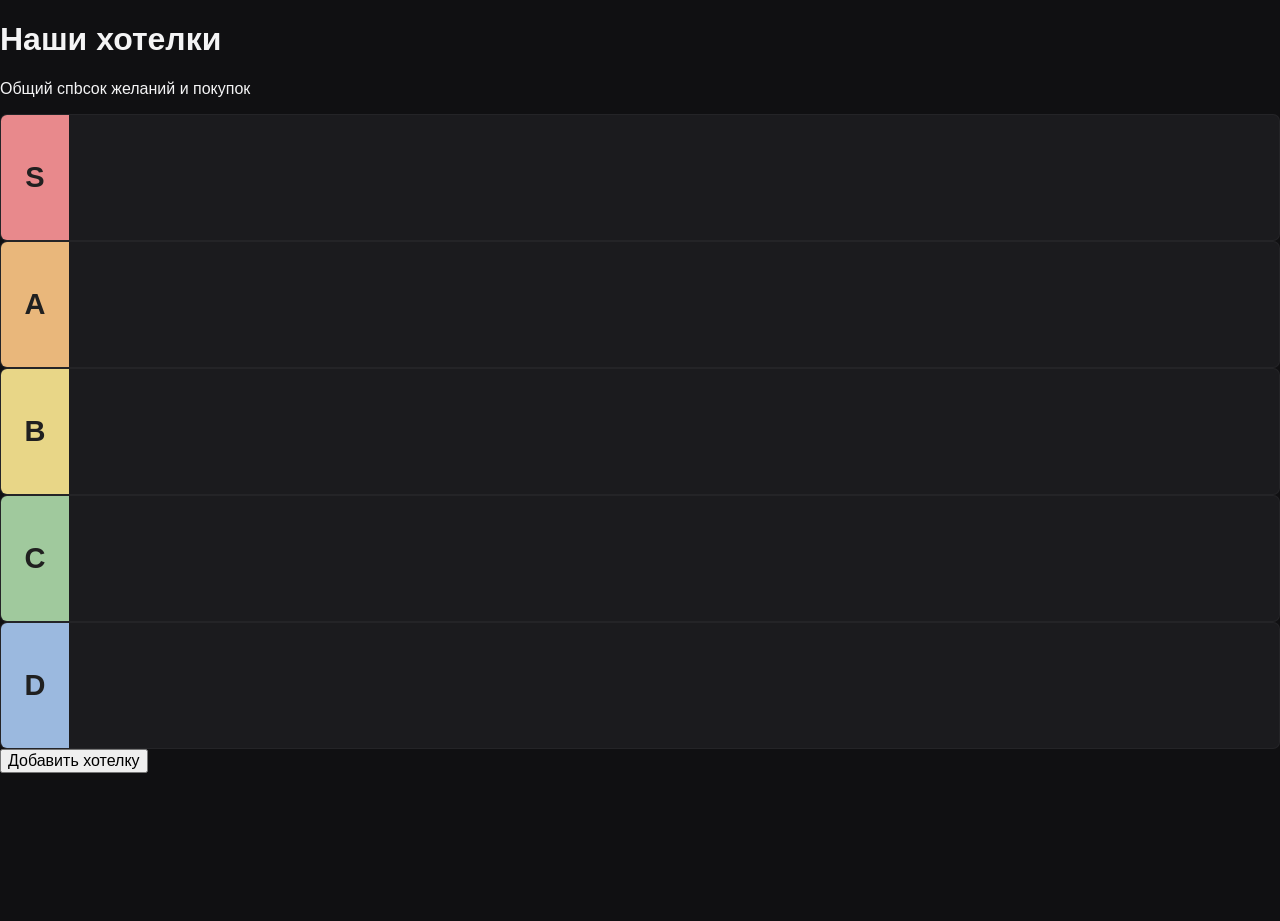
<file: tierListPreview.html>
<!DOCTYPE html>
<html lang="ru">
<head>
    <meta charset="UTF-8">
    <meta name="viewport" content="width=device-width, initial-scale=1.0">
    <title>Наши хотелки</title>
    <link rel="stylesheet" href="style.css">
    <script src="script.js" defer></script>
</head>
<body>
    <header class="header">
        <h1>Наши хотелки</h1>
        <p>Общий спbсок желаний и покупок</p>
    </header>

    <main class="main">
        <section class="tier-list" id="tier-list">
            <div class="tier-row">
                <div class="tier-label rank-s">S</div>
                <div class="tier-items" data-rank="S"></div>
            </div>

            <div class="tier-row">
                <div class="tier-label rank-a">A</div>
                <div class="tier-items" data-rank="A"></div>
            </div>

            <div class="tier-row">
                <div class="tier-label rank-b">B</div>
                <div class="tier-items" data-rank="B"></div>
            </div>

            <div class="tier-row">
                <div class="tier-label rank-c">C</div>
                <div class="tier-items" data-rank="C"></div>
            </div>

            <div class="tier-row">
                <div class="tier-label rank-d">D</div>
                <div class="tier-items" data-rank="D"></div>
            </div>
        </section>

        <button id="add-item">Добавить хотелку</button>
    </main>
</body>
</html>
</file>
<file: style.css>
:root {
    font-family: Arial, Helvetica, sans-serif;
    color: #f4f4f5;
    background: #101012;
    font-synthesis: none;
    text-rendering: optimizeLegibility;

    --background: #101012;
    --panel: #18181c;
    --border: #303036;
    --muted: #92929d;
    --accent: #c5f277;
}

* {
    box-sizing: border-box;
}

body {
    min-width: 320px;
    min-height: 100vh;
    margin: 0;
}

button,
input {
    font: inherit;
}

button {
    cursor: pointer;
}

button:disabled {
    cursor: wait;
    opacity: 0.65;
}

.auth-page {
    display: grid;
    grid-template-columns: 1fr 1fr;
    min-height: 100vh;
}

.auth-intro {
    display: flex;
    flex-direction: column;
    justify-content: space-between;
    padding: 42px 52px;

    background:
        radial-gradient(
            ellipse at 15% 85%,
            #343d244a,
            transparent 45%
        ),
        #151518;

    border-right: 1px solid var(--border);
}

.logo {
    width: fit-content;
    color: #f4f4f5;
    font-size: 25px;
    font-weight: 800;
    letter-spacing: -2px;
    text-decoration: none;
}

.logo span {
    color: var(--accent);
}

.intro-text {
    max-width: 520px;
    margin: 60px auto;
}

.eyebrow,
.card-caption {
    color: var(--accent);
    font-size: 11px;
    font-weight: 700;
    letter-spacing: 2px;
}

.intro-text h1 {
    margin: 24px 0;
    font-size: clamp(42px, 5vw, 68px);
    line-height: 1.05;
    letter-spacing: -3px;
}

.intro-text h1 span {
    color: var(--accent);
}

.intro-description {
    max-width: 390px;
    color: #aaaab4;
    font-size: 16px;
    line-height: 1.8;
}

.intro-footer {
    color: var(--muted);
    font-size: 13px;
}

.auth-section {
    display: grid;
    place-items: center;
    padding: 32px 24px;
}

.auth-card {
    width: 100%;
    max-width: 420px;
}

.card-caption {
    margin-bottom: 28px;
}

.auth-tabs {
    display: grid;
    grid-template-columns: 1fr 1fr;
    gap: 5px;
    margin-bottom: 32px;
    padding: 5px;
    background: #1d1d21;
    border-radius: 10px;
}

.auth-tab {
    padding: 12px;
    border: 0;
    border-radius: 7px;
    background: transparent;
    color: var(--muted);
    transition: background 0.2s, color 0.2s;
}

.auth-tab.active {
    background: #303036;
    color: #fff;
}

.auth-card h2 {
    margin: 0 0 10px;
    font-size: 30px;
    letter-spacing: -1px;
}

.form-description {
    margin: 0 0 30px;
    color: var(--muted);
    font-size: 14px;
    line-height: 1.6;
}

#auth-form {
    display: flex;
    flex-direction: column;
}

.form-group {
    display: flex;
    flex-direction: column;
}

#auth-form label {
    margin-bottom: 9px;
    font-size: 13px;
    font-weight: 600;
}

#auth-form input {
    width: 100%;
    margin-bottom: 22px;
    padding: 15px;
    border: 1px solid var(--border);
    border-radius: 9px;
    outline: none;
    background: #1b1b1f;
    color: #fff;
    transition: border-color 0.2s;
}

#auth-form input::placeholder {
    color: #686872;
}

#auth-form input:focus {
    border-color: var(--accent);
}

#auth-form input:disabled {
    opacity: 0.5;
}

.submit-button {
    display: flex;
    align-items: center;
    justify-content: space-between;

    width: 100%;
    padding: 16px;
    border: 0;
    border-radius: 9px;

    background: var(--accent);
    color: #171a11;
    font-weight: 700;

    transition: filter 0.2s, transform 0.2s;
}

.submit-button:hover:not(:disabled) {
    filter: brightness(1.08);
}

.submit-button:active:not(:disabled) {
    transform: scale(0.99);
}

.submit-button span {
    font-size: 20px;
}

.form-message {
    min-height: 20px;
    margin: 15px 0 0;
    color: var(--accent);
    font-size: 13px;
    line-height: 1.6;
    overflow-wrap: anywhere;
}

.form-message.error {
    color: #ff9292;
}

.logout-button {
    width: 100%;
    margin-top: 10px;
    padding: 12px;

    border: 1px solid var(--border);
    border-radius: 9px;

    background: transparent;
    color: #f4f4f5;
}

.logout-button:hover {
    background: #25252b;
}

.privacy-note {
    margin-top: 35px;
    color: #777781;
    font-size: 12px;
    text-align: center;
}

[hidden] {
    display: none !important;
}

@media (max-width: 760px) {
    .auth-page {
        grid-template-columns: 1fr;
    }

    .auth-intro {
        min-height: 240px;
        padding: 26px;
        border-right: 0;
        border-bottom: 1px solid var(--border);
    }

    .intro-text {
        margin: 35px 0 15px;
    }

    .intro-text h1 {
        margin: 16px 0;
        font-size: 42px;
        letter-spacing: -2px;
    }

    .intro-description {
        font-size: 14px;
    }

    .intro-footer {
        margin-bottom: 0;
    }

    .auth-section {
        padding: 38px 24px;
    }
}

/* ===== СТРАНИЦА ВЫБОРА СЕМЕЙ ===== */

.families-page {
    min-height: 100vh;
    background:
        radial-gradient(
            ellipse at 8% 0%,
            #343d241c,
            transparent 35%
        ),
        var(--background);
}

.site-header {
    display: flex;
    align-items: center;
    justify-content: space-between;
    min-height: 84px;
    padding: 0 6%;
    border-bottom: 1px solid var(--border);
}

.profile {
    display: flex;
    align-items: center;
    gap: 11px;
}

.profile-avatar,
.member-avatar {
    display: grid;
    place-items: center;
    flex-shrink: 0;
    border: 1px solid #ffffff1a;
    border-radius: 50%;
    font-weight: 700;
}

.profile-avatar {
    width: 40px;
    height: 40px;
    background: #333b27;
    color: var(--accent);
}

.profile-info {
    display: flex;
    flex-direction: column;
    gap: 4px;
}

.profile-name {
    font-size: 13px;
    font-weight: 700;
}

.profile-label {
    color: var(--muted);
    font-size: 11px;
}

.profile-menu {
    width: 34px;
    height: 34px;
    margin-left: 8px;
    border: 1px solid var(--border);
    border-radius: 8px;
    background: var(--panel);
    color: #fff;
    font-size: 22px;
}

.families-main {
    width: min(1200px, 88%);
    margin: 0 auto;
    padding: 70px 0 30px;
}

.families-heading {
    display: flex;
    align-items: flex-end;
    justify-content: space-between;
    gap: 30px;
    margin-bottom: 70px;
}

.families-heading h1 {
    margin: 21px 0 18px;
    font-size: clamp(42px, 5vw, 65px);
    line-height: 1.05;
    letter-spacing: -3px;
}

.families-heading h1 span {
    color: var(--accent);
}

.families-subtitle {
    max-width: 470px;
    margin: 0;
    color: #aaaab4;
    font-size: 15px;
    line-height: 1.8;
}

.family-limit {
    min-width: 150px;
    margin-bottom: 7px;
    padding: 18px;
    border: 1px solid var(--border);
    border-radius: 12px;
    background: #18181ca8;
}

.limit-number {
    display: block;
    font-size: 31px;
    font-weight: 700;
    letter-spacing: -1px;
}

.limit-number > span {
    color: #71717c;
}

.limit-caption {
    display: block;
    margin-top: 4px;
    color: var(--muted);
    font-size: 10px;
    letter-spacing: 2px;
}

.limit-progress {
    display: flex;
    gap: 5px;
    margin-top: 14px;
}

.limit-progress span {
    height: 4px;
    flex: 1;
    border-radius: 5px;
    background: #36363d;
}

.limit-progress span:nth-child(-n+2) {
    background: var(--accent);
}

.section-heading {
    display: flex;
    align-items: baseline;
    gap: 15px;
    margin-bottom: 22px;
}

.section-heading h2 {
    margin: 0;
    font-size: 21px;
    letter-spacing: -0.5px;
}

.section-heading > span {
    color: var(--muted);
    font-size: 12px;
}

.family-grid {
    display: grid;
    grid-template-columns: repeat(3, minmax(0, 1fr));
    gap: 18px;
}

.family-card,
.create-family-card {
    display: flex;
    min-width: 0;
    min-height: 315px;
    padding: 23px;
    border: 1px solid var(--border);
    border-radius: 15px;
    text-align: left;
}

.family-card {
    flex-direction: column;
    background: linear-gradient(145deg, #1b1b20, #151518);
    color: #f4f4f5;
    text-decoration: none;
    transition:
        border-color 0.2s,
        background 0.2s,
        transform 0.2s;
}

.family-card:hover {
    transform: translateY(-3px);
    border-color: #55564a;
    background: linear-gradient(145deg, #22231f, #18181c);
}

.family-card-featured {
    border-color: #59634a;
    background:
        radial-gradient(
            ellipse at 100% 0%,
            #647b3d20,
            transparent 60%
        ),
        #191a18;
}

.family-card-top {
    display: flex;
    align-items: center;
    justify-content: space-between;
    gap: 8px;
}

.family-icon {
    display: grid;
    place-items: center;
    width: 46px;
    height: 46px;
    border-radius: 12px;
    font-size: 29px;
    line-height: 1;
}

.family-icon-green {
    background: #c5f27719;
    color: var(--accent);
}

.family-icon-purple {
    background: #a5a4ff19;
    color: #aaa9ff;
}

.role-badge {
    padding: 7px 9px;
    border: 1px solid #c5f27735;
    border-radius: 6px;
    color: var(--accent);
    font-size: 9px;
    font-weight: 700;
    letter-spacing: 0.8px;
}

.role-member {
    border-color: #a5a4ff35;
    color: #aaa9ff;
}

.family-card-body {
    flex: 1;
    padding: 25px 0 20px;
}

.family-card-body h3 {
    margin: 0 0 10px;
    font-size: 23px;
    letter-spacing: -0.7px;
    overflow-wrap: anywhere;
}

.family-card-body h3 span,
.family-modal h2 span {
    color: var(--accent);
}

.family-card-body p {
    max-width: 260px;
    margin: 0;
    color: var(--muted);
    font-size: 13px;
    line-height: 1.7;
}

.family-stats {
    display: flex;
    gap: 30px;
    padding: 17px 0;
    border-top: 1px solid var(--border);
}

.family-stats > div {
    display: flex;
    flex-direction: column;
    gap: 5px;
}

.family-stats strong {
    font-size: 18px;
}

.family-stats div span {
    color: var(--muted);
    font-size: 11px;
}

.family-card-footer {
    display: flex;
    align-items: center;
    justify-content: space-between;
    gap: 10px;
    padding-top: 15px;
    border-top: 1px solid var(--border);
}

.avatar-stack {
    display: flex;
    align-items: center;
    padding-left: 2px;
}

.member-avatar {
    width: 29px;
    height: 29px;
    margin-left: -3px;
    border: 2px solid #1b1b20;
    font-size: 10px;
}

.member-one {
    background: #414b32;
    color: #d9f7a7;
}

.member-two {
    background: #523d4d;
    color: #f7c5df;
}

.member-three {
    background: #45456b;
    color: #d1d0ff;
}

.member-four {
    background: #684a36;
    color: #ffdab5;
}

.member-five {
    background: #333339;
    color: #dddde5;
}

.open-family {
    color: #dedee4;
    font-size: 12px;
    font-weight: 600;
}

.open-family > span {
    margin-left: 5px;
    color: var(--accent);
}

.create-family-card {
    flex-direction: column;
    align-items: flex-start;
    justify-content: center;
    background: #15151875;
    color: #f4f4f5;
    cursor: pointer;
    transition:
        background 0.2s,
        border-color 0.2s,
        transform 0.2s;
}

.create-family-card:hover {
    transform: translateY(-3px);
    border-color: var(--accent);
    background: #c5f27708;
}

.create-icon {
    display: grid;
    place-items: center;
    width: 48px;
    height: 48px;
    margin-bottom: 23px;
    border: 1px dashed #777781;
    border-radius: 12px;
    color: var(--accent);
    font-size: 27px;
    font-weight: 300;
}

.create-title {
    font-size: 19px;
    font-weight: 700;
}

.create-description {
    max-width: 230px;
    margin-top: 10px;
    color: var(--muted);
    font-size: 13px;
    line-height: 1.7;
}

.create-bottom {
    display: flex;
    justify-content: space-between;
    align-items: center;
    width: 100%;
    gap: 8px;
    margin-top: 27px;
    padding-top: 16px;
    border-top: 1px solid var(--border);
    color: var(--muted);
    font-size: 9px;
    font-weight: 700;
    letter-spacing: 1px;
}

.create-bottom span {
    color: var(--accent);
    font-size: 16px;
}

.families-footer {
    display: flex;
    justify-content: space-between;
    gap: 15px;
    margin-top: 55px;
    padding-top: 20px;
    border-top: 1px solid var(--border);
    color: #666671;
    font-size: 10px;
    letter-spacing: 1px;
}

/* ===== ОКНО СОЗДАНИЯ СЕМЬИ ===== */

.modal-overlay {
    position: fixed;
    z-index: 100;
    inset: 0;
    display: grid;
    place-items: center;
    padding: 20px;
    background: #000000b8;
    backdrop-filter: blur(8px);
}

.modal-overlay[hidden] {
    display: none;
}

.family-modal {
    position: relative;
    width: 100%;
    max-width: 440px;
    padding: 35px;
    border: 1px solid #414149;
    border-radius: 16px;
    background: #19191e;
    box-shadow: 0 25px 80px #00000055;
}

.modal-close {
    position: absolute;
    top: 15px;
    right: 17px;
    width: 35px;
    height: 35px;
    border: 1px solid var(--border);
    border-radius: 8px;
    background: transparent;
    color: #fff;
    font-size: 23px;
}

.family-modal h2 {
    margin: 15px 0 12px;
    font-size: 30px;
    letter-spacing: -1px;
}

.modal-description {
    margin: 0 0 27px;
    color: var(--muted);
    font-size: 13px;
    line-height: 1.8;
}

.family-modal form {
    display: flex;
    flex-direction: column;
}

.family-modal label {
    margin-bottom: 9px;
    font-size: 13px;
    font-weight: 600;
}

.family-modal input {
    width: 100%;
    margin-bottom: 20px;
    padding: 15px;
    border: 1px solid var(--border);
    border-radius: 9px;
    outline: none;
    background: #111114;
    color: #fff;
}

.family-modal input:focus {
    border-color: var(--accent);
}

.family-modal .form-message {
    overflow-wrap: anywhere;
}

@media (max-width: 950px) {
    .family-grid {
        grid-template-columns: repeat(2, minmax(0, 1fr));
    }
}

@media (max-width: 600px) {
    .site-header {
        min-height: 70px;
        padding: 0 6%;
    }

    .families-main {
        width: 88%;
        padding-top: 42px;
    }

    .families-heading {
        align-items: flex-start;
        flex-direction: column;
        gap: 25px;
        margin-bottom: 45px;
    }

    .families-heading h1 {
        font-size: 47px;
    }

    .family-limit {
        width: 100%;
    }

    .section-heading {
        align-items: flex-start;
        flex-direction: column;
        gap: 7px;
    }

    .family-grid {
        grid-template-columns: 1fr;
    }

    .family-card,
    .create-family-card {
        min-height: 300px;
    }

    .families-footer {
        flex-direction: column;
        line-height: 1.6;
    }

    .family-modal {
        padding: 28px 23px;
    }
}

/* ===== ТИР-ЛИСТ ===== */

.tier-page {
    min-height: 100vh;
    background:
        radial-gradient(ellipse at 8% 0%, #343d2415, transparent 35%),
        var(--background);
}

.back-link {
    color: #bdbdc7;
    font-size: 13px;
    text-decoration: none;
}

.back-link span {
    margin-right: 7px;
    color: var(--accent);
}

.back-link:hover {
    color: #fff;
}

.tier-main {
    width: min(1250px, 90%);
    margin: 0 auto;
    padding: 55px 0 35px;
}

.tier-heading {
    display: flex;
    align-items: flex-end;
    justify-content: space-between;
    gap: 28px;
    margin-bottom: 35px;
}

.tier-heading h1 {
    margin: 17px 0 14px;
    font-size: clamp(34px, 4vw, 54px);
    line-height: 1.1;
    letter-spacing: -2px;
    overflow-wrap: anywhere;
}

.tier-heading h1 span,
.activity-heading h2 span,
.tier-modal h2 span {
    color: var(--accent);
}

.tier-subtitle {
    max-width: 560px;
    margin: 0;
    color: var(--muted);
    font-size: 14px;
    line-height: 1.8;
}

.tier-heading-actions {
    display: flex;
    align-items: center;
    gap: 10px;
    flex-shrink: 0;
}

.secondary-button {
    display: inline-flex;
    align-items: center;
    justify-content: center;
    gap: 8px;
    min-height: 46px;
    padding: 12px 16px;
    border: 1px solid var(--border);
    border-radius: 9px;
    background: #1b1b1f;
    color: #f4f4f5;
    font-size: 13px;
    font-weight: 600;
    transition: border-color 0.2s, background 0.2s;
}

.secondary-button:hover {
    border-color: #65656c;
    background: #25252b;
}

.add-wish-button {
    min-height: 46px;
    width: auto;
    padding: 12px 17px;
    white-space: nowrap;
    font-size: 13px;
}

.tier-toolbar {
    display: flex;
    justify-content: space-between;
    align-items: center;
    gap: 15px;
    margin-bottom: 14px;
    color: var(--muted);
    font-size: 12px;
}

.autosave-status {
    text-align: right;
}

.autosave-status::before {
    display: inline-block;
    width: 6px;
    height: 6px;
    margin-right: 7px;
    border-radius: 50%;
    background: var(--accent);
    content: "";
    vertical-align: middle;
}

.autosave-status.status-error::before {
    background: #ff9292;
}

/* Доска */

.tier-board {
    display: flex;
    flex-direction: column;
    gap: 8px;
    padding: 10px;
    border: 1px solid var(--border);
    border-radius: 13px;
    background: #141416;
}

.tier-row {
    display: grid;
    grid-template-columns: 68px minmax(0, 1fr);
    min-height: 125px;
    overflow: hidden;
    border: 1px solid #ffffff0a;
    border-radius: 7px;
    background: #1b1b1e;
}

.tier-label {
    display: grid;
    place-items: center;
    color: #202020;
    font-size: 29px;
    font-weight: 800;
}

.rank-s {
    background: #e8898c;
}

.rank-a {
    background: #e9b77b;
}

.rank-b {
    background: #e8d687;
}

.rank-c {
    background: #a0c99d;
}

.rank-d {
    background: #9bb9df;
}

.tier-items {
    display: flex;
    align-content: flex-start;
    align-items: flex-start;
    flex-wrap: wrap;
    gap: 10px;
    min-width: 0;
    min-height: 125px;
    padding: 10px;
    outline: 2px solid transparent;
    outline-offset: -2px;
    transition: outline-color 0.15s, background 0.15s;
}

.tier-items.drag-over {
    outline-color: var(--accent);
    background: #c5f27708;
}

/* Карточка хотелки */

.tier-item {
    display: flex;
    flex-direction: column;
    width: 150px;
    overflow: hidden;
    border: 1px solid #ffffff12;
    border-radius: 8px;
    background: #25252a;
    color: #f4f4f5;
    cursor: grab;
    user-select: none;
    transition: border-color 0.15s, transform 0.15s, opacity 0.15s;
}

.tier-item:hover {
    transform: translateY(-2px);
    border-color: #777781;
}

.tier-item:focus-visible {
    outline: 2px solid var(--accent);
    outline-offset: 2px;
}

.tier-item:active {
    cursor: grabbing;
}

.tier-item.is-dragging {
    opacity: 0.35;
}

.tier-item img {
    display: block;
    width: 100%;
    height: 100px;
    object-fit: cover;
    background: #303036;
    pointer-events: none;
}

.tier-placeholder {
    display: grid;
    place-items: center;
    width: 100%;
    height: 100px;
    background:
        radial-gradient(circle at center, #343b29, transparent 70%),
        #242428;
    color: #a4c778;
    font-size: 30px;
    pointer-events: none;
}

.tier-item-info {
    display: flex;
    flex-direction: column;
    gap: 6px;
    padding: 10px;
    pointer-events: none;
}

.tier-item-title {
    font-size: 12px;
    font-weight: 700;
    line-height: 1.4;
    overflow-wrap: anywhere;
}

.tier-item-description {
    display: -webkit-box;
    overflow: hidden;
    color: #a4a4af;
    font-size: 10px;
    line-height: 1.5;
    overflow-wrap: anywhere;
    -webkit-box-orient: vertical;
    -webkit-line-clamp: 2;
}

.tier-empty-hint {
    align-self: center;
    margin: auto;
    color: #606069;
    font-size: 12px;
    pointer-events: none;
}

/* История */

.activity-section {
    margin-top: 55px;
}

.activity-heading {
    margin-bottom: 22px;
}

.activity-heading h2 {
    margin: 12px 0 0;
    font-size: 26px;
    letter-spacing: -1px;
}

.activity-list {
    display: flex;
    flex-direction: column;
    border-top: 1px solid var(--border);
}

.activity-entry {
    display: flex;
    align-items: flex-start;
    gap: 13px;
    padding: 17px 4px;
    border-bottom: 1px solid var(--border);
}

.activity-dot {
    flex-shrink: 0;
    width: 8px;
    height: 8px;
    margin-top: 6px;
    border-radius: 50%;
    background: var(--accent);
}

.activity-content {
    flex: 1;
    min-width: 0;
}

.activity-text {
    margin: 0;
    color: #dedee4;
    font-size: 13px;
    line-height: 1.6;
    overflow-wrap: anywhere;
}

.activity-time {
    display: block;
    margin-top: 5px;
    color: #777781;
    font-size: 11px;
}

.empty-activity,
.prototype-note {
    color: var(--muted);
    font-size: 12px;
    line-height: 1.7;
}

.prototype-note {
    margin-top: 28px;
    padding-top: 20px;
    border-top: 1px solid var(--border);
}

/* Окна */

.tier-modal-overlay {
    position: fixed;
    z-index: 100;
    inset: 0;
    display: grid;
    place-items: center;
    overflow-y: auto;
    padding: 20px;
    background: #000000bd;
    backdrop-filter: blur(8px);
}

.tier-modal-overlay[hidden] {
    display: none;
}

.tier-modal {
    position: relative;
    width: 100%;
    max-width: 480px;
    max-height: calc(100vh - 40px);
    overflow-y: auto;
    padding: 32px;
    border: 1px solid #414149;
    border-radius: 15px;
    background: #19191e;
    box-shadow: 0 25px 80px #00000066;
}

.tier-modal h2 {
    margin: 14px 0 25px;
    font-size: 27px;
    letter-spacing: -1px;
    overflow-wrap: anywhere;
}

.tier-modal form {
    display: flex;
    flex-direction: column;
}

.tier-modal label {
    margin: 0 0 9px;
    font-size: 13px;
    font-weight: 600;
}

.tier-modal input:not([type="file"]),
.tier-modal textarea,
.tier-modal select {
    width: 100%;
    margin-bottom: 20px;
    padding: 13px;
    border: 1px solid var(--border);
    border-radius: 8px;
    outline: none;
    background: #111114;
    color: #f4f4f5;
    font: inherit;
    font-size: 13px;
}

.tier-modal input:focus,
.tier-modal textarea:focus,
.tier-modal select:focus {
    border-color: var(--accent);
}

.tier-modal textarea {
    resize: vertical;
    line-height: 1.6;
}

.tier-modal input[type="file"] {
    width: 100%;
    max-width: 100%;
    margin-bottom: 6px;
    color: var(--muted);
    font-size: 12px;
}

.input-hint {
    margin: 0 0 20px;
    color: var(--muted);
    font-size: 11px;
    line-height: 1.5;
}

.tier-modal .submit-button {
    margin-top: 8px;
}

.tier-modal .form-message {
    overflow-wrap: anywhere;
}

.modal-close {
    position: absolute;
    top: 15px;
    right: 15px;
    width: 34px;
    height: 34px;
    border: 1px solid var(--border);
    border-radius: 8px;
    background: transparent;
    color: #fff;
    font-size: 23px;
}

.modal-close:hover {
    background: #303036;
}

.details-image {
    display: block;
    width: 100%;
    max-height: 260px;
    margin: 20px 0;
    border: 1px solid var(--border);
    border-radius: 9px;
    object-fit: contain;
    background: #111114;
}

.details-description {
    color: #b6b6c0;
    font-size: 14px;
    line-height: 1.8;
    white-space: pre-wrap;
    overflow-wrap: anywhere;
}

.details-rank {
    display: inline-block;
    padding: 7px 10px;
    border: 1px solid var(--border);
    border-radius: 7px;
    color: var(--accent);
    font-size: 12px;
}

.details-actions {
    display: flex;
    flex-direction: column;
    gap: 10px;
    margin-top: 25px;
}

.details-actions .submit-button {
    width: 100%;
    justify-content: center;
}

.danger-button {
    width: 100%;
    color: #ff9292;
}

/* Адаптация */

@media (max-width: 850px) {
    .tier-heading {
        align-items: flex-start;
        flex-direction: column;
    }

    .tier-heading-actions {
        width: 100%;
        flex-wrap: wrap;
    }

    .tier-heading-actions > button {
        flex: 1;
    }
}

@media (max-width: 600px) {
    .tier-main {
        width: 94%;
        padding-top: 32px;
    }

    .tier-heading h1 {
        font-size: 36px;
        letter-spacing: -1.5px;
    }

    .tier-board {
        gap: 5px;
        padding: 5px;
    }

    .tier-row {
        grid-template-columns: 40px minmax(0, 1fr);
        min-height: 105px;
    }

    .tier-label {
        font-size: 22px;
    }

    .tier-items {
        min-height: 105px;
        gap: 7px;
        padding: 7px;
    }

    .tier-item {
        width: calc(50% - 4px);
    }

    .tier-item img,
    .tier-placeholder {
        height: 85px;
    }

    .tier-modal {
        padding: 27px 20px;
    }

    .tier-toolbar {
        align-items: flex-start;
        flex-direction: column;
        gap: 8px;
    }

    .autosave-status {
        text-align: left;
    }
}

/* Заголовок внутри доски — также попадает в PNG */

.tier-board-title {
    padding: 18px 14px 14px;
    border-bottom: 1px solid var(--border);
}

.tier-board-brand {
    color: var(--accent);
    font-size: 13px;
    font-weight: 800;
    letter-spacing: -1px;
}

.tier-board-title h2 {
    margin: 10px 0 6px;
    color: #f4f4f5;
    font-size: 24px;
    letter-spacing: -0.7px;
    overflow-wrap: anywhere;
}

.tier-board-title p {
    margin: 0;
    color: var(--muted);
    font-size: 9px;
    font-weight: 700;
    letter-spacing: 1.5px;
}

/* Сообщения на странице семей */

.families-feedback {
    margin: 0 0 20px;
    color: var(--muted);
    font-size: 13px;
    line-height: 1.7;
    overflow-wrap: anywhere;
}

.families-feedback[hidden] {
    display: none;
}

.families-feedback.is-error {
    color: #ff9292;
}

/* Счётчик и индикатор лимита */

#family-count {
    color: #f4f4f5;
}

.families-page .limit-progress span {
    background: #36363d;
}

.families-page .limit-progress span.active {
    background: var(--accent);
}

/* Когда пользователь уже создал три семьи */

.create-family-card:disabled {
    cursor: not-allowed;
    opacity: 0.6;
    transform: none;
}

/* ===== ВНУТРЕННЯЯ СТРАНИЦА СЕМЬИ ===== */

.family-detail-main {
    width: min(1200px, 88%);
    margin: 0 auto;
    padding: 60px 0 35px;
}

.family-detail-heading {
    display: flex;
    align-items: flex-end;
    justify-content: space-between;
    gap: 25px;
    margin-bottom: 60px;
}

.family-detail-heading h1 {
    margin: 20px 0 14px;
    font-size: clamp(38px, 5vw, 60px);
    letter-spacing: -2px;
    overflow-wrap: anywhere;
}

.family-detail-heading h1 span {
    color: var(--accent);
}

.family-detail-stats {
    display: flex;
    flex-direction: column;
    gap: 10px;
    min-width: 170px;
    padding: 20px;
    border: 1px solid var(--border);
    border-radius: 12px;
    background: var(--panel);
    color: #c5c5ce;
    font-size: 12px;
}

.family-tierlists-section {
    margin-bottom: 55px;
}

.family-tierlists-grid {
    display: grid;
    grid-template-columns: repeat(3, minmax(0, 1fr));
    gap: 18px;
}

.family-tierlist-card,
.family-tierlist-limit {
    display: flex;
    flex-direction: column;
    align-items: flex-start;
    min-height: 235px;
    padding: 24px;
    border: 1px solid var(--border);
    border-radius: 14px;
    background: linear-gradient(145deg, #1b1b20, #151518);
    color: #f4f4f5;
    text-align: left;
}

.family-tierlist-card {
    cursor: pointer;
    transition:
        transform 0.2s,
        border-color 0.2s,
        background 0.2s;
}

.family-tierlist-card:hover {
    transform: translateY(-3px);
    border-color: #646750;
    background: #1d1e19;
}

.family-tierlist-top {
    display: flex;
    align-items: center;
    justify-content: space-between;
    width: 100%;
}

.family-tierlist-icon {
    display: grid;
    place-items: center;
    width: 45px;
    height: 45px;
    border: 1px solid #c5f27732;
    border-radius: 11px;
    background: #c5f27710;
    color: var(--accent);
    font-size: 18px;
    font-weight: 700;
}

.family-tierlist-arrow {
    color: var(--accent);
    font-size: 20px;
}

.family-tierlist-card h3,
.family-tierlist-limit h3 {
    margin: 25px 0 9px;
    font-size: 20px;
    overflow-wrap: anywhere;
}

.family-tierlist-card p,
.family-tierlist-limit p {
    margin: 0 0 22px;
    color: var(--muted);
    font-size: 12px;
    line-height: 1.7;
}

.family-tierlist-footer {
    margin-top: auto;
    padding-top: 15px;
    border-top: 1px solid var(--border);
    width: 100%;
    color: #c5f277;
    font-size: 12px;
}

.add-tierlist-card {
    border-style: dashed;
    background: #15151875;
}

.add-tierlist-card .family-tierlist-icon {
    border-style: dashed;
    background: transparent;
}

.family-tierlist-limit {
    opacity: 0.65;
}

.family-members-section {
    padding-top: 32px;
    border-top: 1px solid var(--border);
}

.family-members-list {
    display: flex;
    flex-direction: column;
    max-width: 650px;
}

.family-member-row {
    display: flex;
    align-items: center;
    gap: 13px;
    padding: 15px 0;
    border-bottom: 1px solid var(--border);
}

.family-member-info {
    display: flex;
    flex-direction: column;
    gap: 5px;
}

.family-member-info strong {
    font-size: 13px;
}

.family-member-info > span {
    color: var(--muted);
    font-size: 11px;
}

@media (max-width: 850px) {
    .family-tierlists-grid {
        grid-template-columns: repeat(2, minmax(0, 1fr));
    }

    .family-detail-heading {
        align-items: flex-start;
        flex-direction: column;
        gap: 25px;
    }

    .family-detail-stats {
        width: 100%;
    }
}

@media (max-width: 560px) {
    .family-detail-main {
        width: 90%;
        padding-top: 35px;
    }

    .family-tierlists-grid {
        grid-template-columns: 1fr;
    }

    .family-detail-heading h1 {
        font-size: 40px;
    }

    .family-tierlist-card,
    .family-tierlist-limit {
        min-height: 210px;
    }
}

/* ===== ЭМОДЗИ И ПРЕВЬЮ ТОВАРА ===== */

.link-preview {
    display: flex;
    align-items: center;
    gap: 13px;
    margin: 0 0 22px;
    padding: 10px;
    border: 1px solid var(--border);
    border-radius: 10px;
    background: #121214;
}

.link-preview[hidden] {
    display: none;
}

.link-preview-media {
    position: relative;
    display: grid;
    place-items: center;
    flex: 0 0 76px;
    width: 76px;
    height: 76px;
    overflow: hidden;
    border-radius: 8px;
    background: #25252a;
    color: var(--accent);
    font-size: 35px;
}

.link-preview-media img {
    width: 100%;
    height: 100%;
    object-fit: contain;
}

.link-preview-media img[hidden] {
    display: none;
}

.link-preview-info {
    display: flex;
    flex-direction: column;
    gap: 7px;
    min-width: 0;
}

.link-preview-info strong {
    font-size: 12px;
    overflow-wrap: anywhere;
}

.link-preview-info span {
    color: var(--muted);
    font-size: 11px;
    line-height: 1.6;
    overflow-wrap: anywhere;
}

.tier-item-media {
    position: relative;
    display: grid;
    place-items: center;
    width: 100%;
    height: 100px;
    overflow: hidden;
    background: #242428;
    color: var(--accent);
}

.tier-item-media > img {
    display: block;
    width: 100%;
    height: 100%;
    object-fit: cover;
}

.tier-item-media > img[hidden] {
    display: none;
}

.tier-item-emoji {
    position: absolute;
    inset: 0;
    display: grid;
    place-items: center;
    font-size: 38px;
    pointer-events: none;
}

.tier-item-emoji.has-image {
    inset: auto 5px 5px auto;
    width: 28px;
    height: 28px;
    border: 1px solid #ffffff25;
    border-radius: 7px;
    background: #101012d9;
    font-size: 17px;
}

.details-emoji {
    margin: 15px 0;
    font-size: 42px;
}

.details-emoji[hidden] {
    display: none;
}

.purchase-link {
    display: inline-block;
    width: fit-content;
    margin: 15px 0;
    padding: 11px 14px;
    border: 1px solid #c5f27740;
    border-radius: 8px;
    color: var(--accent);
    font-size: 13px;
    text-decoration: none;
}

.purchase-link:hover {
    background: #c5f27710;
}

.purchase-link[hidden] {
    display: none;
}

@media (max-width: 600px) {
    .tier-item-media {
        height: 85px;
    }

    .link-preview-media {
        flex-basis: 64px;
        width: 64px;
        height: 64px;
    }
}


.family-detail-actions {
    display: flex;
    flex-direction: column;
    align-items: stretch;
    gap: 12px;
    min-width: 210px;
}

.family-detail-actions .family-detail-stats {
    width: 100%;
}

.family-detail-actions > button {
    width: 100%;
    white-space: normal;
}

.family-detail-actions > button[hidden] {
    display: none;
}

.invite-form-note {
    color: var(--muted);
    font-size: 12px;
    line-height: 1.6;
}

@media (max-width: 850px) {
    .family-detail-actions {
        width: 100%;
    }
}

.invite-result-main {
    display: grid;
    place-items: center;
    min-height: calc(100vh - 84px);
    padding: 30px 20px;
}

.invite-result-card {
    width: 100%;
    max-width: 520px;
}

.invite-result-card h1 {
    margin: 18px 0;
    font-size: 32px;
    letter-spacing: -1px;
    overflow-wrap: anywhere;
}

.invite-result-card h1 span {
    color: var(--accent);
}

.invite-family-link {
    display: flex;
    align-items: center;
    justify-content: space-between;
    width: 100%;
    margin: 25px 0 18px;
    padding: 15px;
    border-radius: 9px;
    color: #171a11;
    font-weight: 700;
    text-decoration: none;
}

.invite-family-link[hidden] {
    display: none;
}

.invite-back-link {
    display: inline-block;
    margin-top: 15px;
}
</file>
